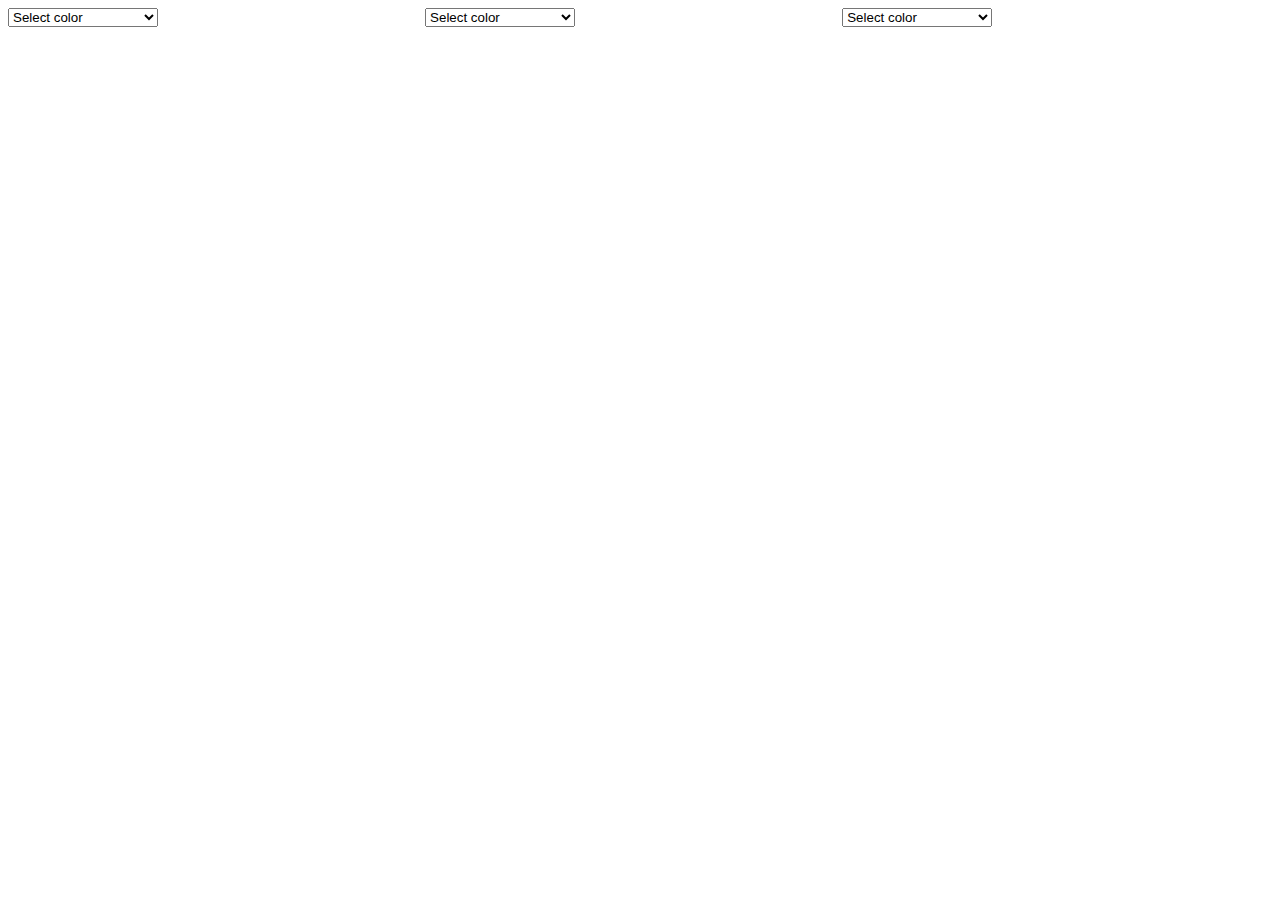
<file: index.html>
<html>
  <head>
    <meta charset=utf8>
    <link rel="stylesheet" type="text/css" href="colors.css">
    <script src="https://cdnjs.cloudflare.com/ajax/libs/jquery/3.1.1/jquery.slim.min.js"></script>
    <script src="colors.js"></script>
    <script src="load.js"></script>
  </head>
  <body>
    <div id="div1" class="color">
      <select id="select1"></select>
    </div>
    <div id="div2" class="color">
      <select id="select2"></select>
    </div>
    <div id="div3" class="color">
      <select id="select3"></select>
    </div>
  </body>
</html>
</file>
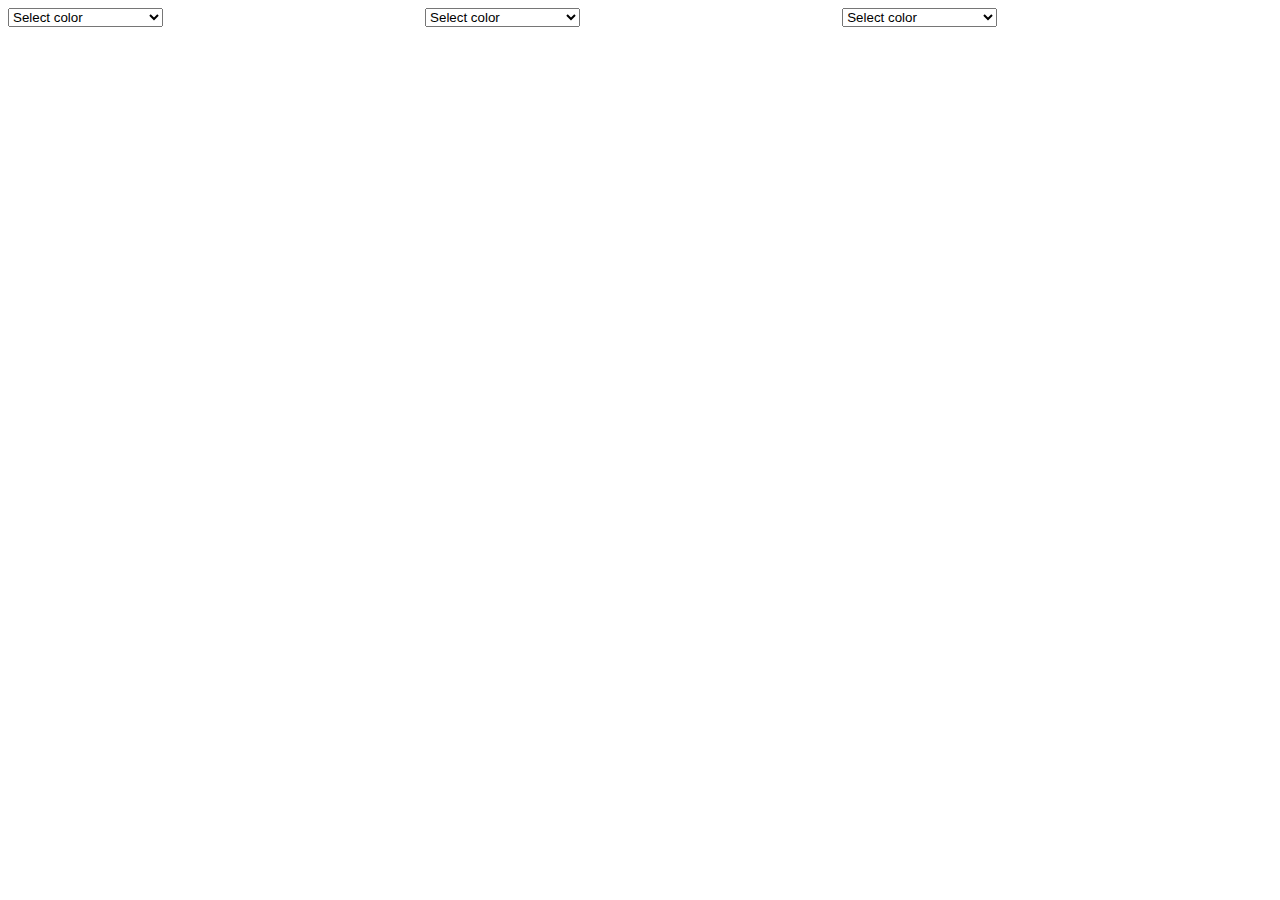
<file: index2.html>
<html>
  <head>
    <meta charset=utf8>
    <link rel="stylesheet" type="text/css" href="colors2.css">
    <script src="https://cdnjs.cloudflare.com/ajax/libs/jquery/3.1.1/jquery.slim.min.js"></script>
    <script src="colors2.js"></script>
    <script src="load.js"></script>
  </head>
  <body>
    <div id="div1" class="color">
      <select id="select1"></select>
    </div>
    <div id="div2" class="color">
      <select id="select2"></select>
    </div>
    <div id="div3" class="color">
      <select id="select3"></select>
    </div>
  </body>
</html>
</file>
<file: colors.css>
.c121-pearl { background-color: #d5d4cc; }
.c520-empire { background-color: #cacac7; }
.c556-fresh-concrete { background-color: #9b9790; }
.c562-monsoon-cloud { background-color: #6a7275; }
.c566-ivory-white { background-color: #f3e8d5; }
.c567-dazzle-light { background-color: #f1e9d5; }
.c576-cerulean { background-color: #5d8a85; }
.c587-dragon-red { background-color: #873e3c; }
.c1024-timeless { background-color: #dfdcd1; }
.c1029-coppertone { background-color: #d4ac8d; }
.c1032-iron-grey { background-color: #a9a69e; }
.c1033-old-ochre { background-color: #7c7368; }
.c1038-smooth-ivory { background-color: #e8d5b7; }
.c1046-desert-rose { background-color: #e5c09f; }
.c1075-najavo-white { background-color: #ece2c9; }
.c1105-soya-milk { background-color: #f0eee4; }
.c1108-lotus-root { background-color: #e3dcc9; }
.c1110-nura { background-color: #cba971; }
.c1111-sinai { background-color: #c59d5c; }
.c1114-byblos-bronze { background-color: #d0aa79; }
.c1122-beach-honey { background-color: #e7d4c2; }
.c1132-sahara-sand { background-color: #c4a789; }
.c1133-mito { background-color: #af8c6c; }
.c1138-beaver { background-color: #79695d; }
.c1150-sweet-nectar { background-color: #f7e4b0; }
.c1153-quick-sand { background-color: #b6884a; }
.c1154-old-cream { background-color: #f9e8c4; }
.c1155-buttery-cream { background-color: #f9e1af; }
.c1158-yellow-river { background-color: #d6a356; }
.c1159-haystack { background-color: #bc8549; }
.c1177-nobile { background-color: #e7bf98; }
.c1186-autumn-yellow { background-color: #d79d5b; }
.c1187-tribal { background-color: #d29146; }
.c1188-unicorn { background-color: #f9e2c3; }
.c1193-spray-tan { background-color: #d3864a; }
.c1197-miami-coral { background-color: #e39d6b; }
.c1198-sunpath { background-color: #d58b5a; }
.c1246-chateau { background-color: #d8b288; }
.c1250-hour-glass { background-color: #e9ddca; }
.c1251-bare-ground { background-color: #dfceb9; }
.c1260-seedy-pearl { background-color: #ead9c7; }
.c1268-silver-glass { background-color: #cfcec6; }
.c1284-fossil { background-color: #a99f90; }
.c1294-battleship { background-color: #b5b4ae; }
.c1391-bare { background-color: #d3d2c7; }
.c1420-tower-brown { background-color: #7d6958; }
.c1421-muesli { background-color: #8b7360; }
.c1432-rice-roll { background-color: #e5dfca; }
.c1453-vanilla { background-color: #efeee1; }
.c1462-evening-sky { background-color: #83807a; }
.c1564-evening-stone { background-color: #686159; }
.c1574-old-lace { background-color: #ece6d5; }
.c1819-shore { background-color: #ebe0c6; }
.c1938-tea-leaves { background-color: #baaa91; }
.c1966-teal-beige { background-color: #efd4ab; }
.c2011-antique-brass { background-color: #bb9582; }
.c2020-cocoa { background-color: #654840; }
.c2021-frosty-peach { background-color: #f8e1cc; }
.c2024-light-mocha { background-color: #bda694; }
.c2039-red-ocean { background-color: #9b5f59; }
.c2046-blush-pink { background-color: #e8bdb2; }
.c2059-brick-red { background-color: #a3534e; }
.c2061-pangolin { background-color: #8c5841; }
.c2087-roma { background-color: #b38268; }
.c2090-island-tan { background-color: #cdafa1; }
.c2092-power-puff { background-color: #b9897a; }
.c2097-burned-sugar { background-color: #7c5e5a; }
.c2120-tropical-burst { background-color: #c9764b; }
.c2128-peach-blush { background-color: #f1c4af; }
.c2131-fire-brick { background-color: #c7785d; }
.c2132-flax { background-color: #a95a44; }
.c2133-coco-berry { background-color: #d29588; }
.c2135-cocoa-seed { background-color: #a87168; }
.c2170-sinopia { background-color: #968782; }
.c2206-yellow-stone { background-color: #f5bd79; }
.c2225-tuscany { background-color: #d0a892; }
.c2364-oakwood { background-color: #947f72; }
.c2401-rouge { background-color: #9c5f55; }
.c2403-toffee { background-color: #a36750; }
.c2458-old-fresco { background-color: #b7918b; }
.c2459-plum-lips { background-color: #b1706a; }
.c2549-roast-coffee { background-color: #574840; }
.c2573-rosette-stone { background-color: #cac4bc; }
.c2595-heavy-cream { background-color: #d9c3b9; }
.c2630-brown-script { background-color: #8d6b66; }
.c2711-rich-kashmir { background-color: #6a605c; }
.c2770-deep-maroon { background-color: #734a43; }
.c2803-steady-brown { background-color: #7b453f; }
.c3003-flint { background-color: #d2cfcb; }
.c3009-knight { background-color: #bebbba; }
.c3047-shadow-purple { background-color: #93878e; }
.c3165-midnight { background-color: #615c5b; }
.c3230-brushed-granite { background-color: #a8a5a3; }
.c3309-deep-burgundy { background-color: #5e4a4b; }
.c4069-celestial { background-color: #9fabb5; }
.c4072-moon-reflection { background-color: #637988; }
.c4094-shallow-wave { background-color: #c3dae8; }
.c4095-ocean-view { background-color: #a6c5dc; }
.c4096-bayside-blue { background-color: #94b5c9; }
.c4098-sky-safari { background-color: #66889b; }
.c4155-swift { background-color: #a0b5c7; }
.c4224-royal-blue { background-color: #23517a; }
.c4226-thunder-hero { background-color: #394f6c; }
.c4241-alice-blue { background-color: #6a889f; }
.c4400-blue-marine { background-color: #384b5a; }
.c4457-mega-pipe { background-color: #a8afb3; }
.c4629-matt-silver { background-color: #81868a; }
.c4668-mistral-breeze { background-color: #ccced1; }
.c4670-plumage { background-color: #707f8c; }
.c4678-road-home { background-color: #bbbfc6; }
.c4681-star-violet { background-color: #8c8891; }
.c4684-ice-lilac { background-color: #a1a1ad; }
.c4687-thunder { background-color: #565e75; }
.c4691-blue-view { background-color: #929aae; }
.c5043-pale-teal { background-color: #87b2b0; }
.c5045-silver-clay { background-color: #aebfc3; }
.c5255-space-grey { background-color: #6b6f70; }
.c5272-white-clay { background-color: #8e9393; }
.c5276-near-dusk { background-color: #d3ddde; }
.c5310-river-bank { background-color: #758488; }
.c5365-paradise { background-color: #377a92; }
.c5366-tar { background-color: #46494a; }
.c6198-cobalt { background-color: #4f6b6a; }
.c6313-leaf-touch { background-color: #65746d; }
.c6317-alphine-snow { background-color: #e1e4e1; }
.c7037-sour-onion { background-color: #cfd8ca; }
.c7039-khaki { background-color: #b4b9a1; }
.c7040-cypress { background-color: #919c81; }
.c7044-morgan-tone { background-color: #a2a6a2; }
.c7052-green-smoke { background-color: #7b7e69; }
.c7249-adele { background-color: #595d5a; }
.c7312-library-seat { background-color: #446a4c; }
.c7379-washed-green { background-color: #9fac9d; }
.c7395-stylish-grey { background-color: #7e8280; }
.c7528-tree { background-color: #526a5c; }
.c7544-bay-leaf { background-color: #7a867a; }
.c8046-twig-brown { background-color: #766d5b; }
.c8050-grove { background-color: #84775b; }
.c8054-sunny-spot { background-color: #eeca6b; }
.c8063-lena { background-color: #b4a687; }
.c8064-rompin { background-color: #939246; }
.c8067-green-spring { background-color: #d1cb7a; }
.c8073-oolong { background-color: #ccb261; }
.c8079-nature-oasis { background-color: #91937c; }
.c8284-olive { background-color: #b7a77f; }
.c8304-thyme { background-color: #7c796e; }
.c8357-buried-treasure { background-color: #ccc1a5; }
.c8427-secret-garden { background-color: #aba681; }
.c9904-twilight { background-color: #e0e0dc; }
.c9910-suave { background-color: #727170; }
.c9911-platinum { background-color: #bcbcb8; }
.c9915-oxford-river { background-color: #d3d3ce; }
.c9920-carbon-black { background-color: #545351; }
.c10012-mars-dust { background-color: #a9795a; }
.c10031-ginkgo { background-color: #efd0ac; }
.c10051-claywood { background-color: #958673; }
.c10336-fudge { background-color: #6d5d50; }
.c10399-pegagus { background-color: #e6e0d4; }
.c10406-golden-lily { background-color: #f1be55; }
</file>
<file: colors2.css>
.c125-palm-leaf { background-color: #758068; }
.c254-dark-magnolia { background-color: #ebe4d1; }
.c274-cactus { background-color: #d6bf85; }
.c486-early-rain { background-color: #e9e6da; }
.c1001-egg-white { background-color: #eeece1; }
.c1016-antique-white { background-color: #ccc4b4; }
.c1017-peach { background-color: #eccca0; }
.c1024-timeless { background-color: #dfdcd1; }
.c1032-iron-grey { background-color: #a9a69e; }
.c1156-petals { background-color: #edc78b; }
.c1171-orchid { background-color: #e7dcc3; }
.c1304-romantic { background-color: #eee1c3; }
.c1334-pure-barley { background-color: #f4ebd5; }
.c1348-skank-yellow { background-color: #fea421; }
.c1356-cornsilk { background-color: #f3eed9; }
.c1361-cocoa-root { background-color: #a26f3e; }
.c1369-sun { background-color: #ead1a2; }
.c1391-bare { background-color: #d3d2c7; }
.c1392-antique-yellow { background-color: #d3b48a; }
.c1453-vanilla { background-color: #efeee1; }
.c1456-blonde-ambition { background-color: #feb903; }
.c1462-evening-sky { background-color: #83807a; }
.c1501-regal-yellow { background-color: #feb147; }
.c1622-edelweiss { background-color: #eae8e0; }
.c1624-skylight { background-color: #f1f0e7; }
.c1625-soul { background-color: #ebe7d6; }
.c1628-tangerine-blast { background-color: #e48040; }
.c1633-citronella { background-color: #fed897; }
.c1648-wiltshire-cream { background-color: #f8e3c6; }
.c1653-glolden-sunset { background-color: #f4af38; }
.c1779-sienna-orange { background-color: #fec35a; }
.c1876-wild-earl { background-color: #d3cab8; }
.c1877-pebblestone { background-color: #95928a; }
.c1929-nutmeg { background-color: #a09384; }
.c1938-tea-leaves { background-color: #baaa91; }
.c1987-oak-sand { background-color: #cc955b; }
.c2185-oriental-red { background-color: #c24644; }
.c2206-yellow-stone { background-color: #f5bd79; }
.c2228-vision { background-color: #efeae0; }
.c2374-bliss { background-color: #f7ded2; }
.c2396-tender-pink { background-color: #f3e7de; }
.c2454-pink-zen { background-color: #f2a49f; }
.c2456-maple-salmon { background-color: #dd7569; }
.c2495-burdan { background-color: #ea885c; }
.c2561-mountain-sunset { background-color: #e17744; }
.c2591-nude-spice { background-color: #f8d6ca; }
.c2602-butterfly { background-color: #f2a195; }
.c2604-coral-dune { background-color: #e16a5e; }
.c2612-pinkkins { background-color: #f7ccc3; }
.c2615-patisserie { background-color: #f6b8b2; }
.c2846-winery { background-color: #755352; }
.c3010-damask-rose { background-color: #db99a2; }
.c3113-robena { background-color: #be718a; }
.c3114-rose-leaf { background-color: #c18496; }
.c3115-magic-powder { background-color: #dbafba; }
.c3144-white-malva { background-color: #efebe5; }
.c3154-dream { background-color: #ebe9eb; }
.c3183-english-rose { background-color: #f1e0de; }
.c3185-elderberry-crush { background-color: #b25668; }
.c3203-tomato { background-color: #bc707b; }
.c3224-dreamy { background-color: #e0c9ce; }
.c3243-bermuda-pink { background-color: #eea9b2; }
.c3247-fiery-crush { background-color: #d67385; }
.c3302-little-princess { background-color: #ece0e3; }
.c3328-royale-berry { background-color: #895871; }
.c3331-ursula { background-color: #926d80; }
.c4108-eternal-blue { background-color: #a6d1e6; }
.c4148-ultra-violet { background-color: #879bc8; }
.c4149-callie-purple { background-color: #b7aec3; }
.c4150-lunar-plum { background-color: #9eb4df; }
.c4154-lavender-whip { background-color: #97a7c6; }
.c4164-blue-lagoon { background-color: #6ca3d4; }
.c4165-vintage-linen { background-color: #a5c3df; }
.c4178-gladiola { background-color: #becde0; }
.c4202-parrot-blue { background-color: #4586c2; }
.c4214-taaluk { background-color: #786086; }
.c4326-violet-peace { background-color: #cbd9ea; }
.c4392-violet { background-color: #947aa0; }
.c4399-blue-ash { background-color: #d7e7eb; }
.c4445-arctic-blue { background-color: #8ec7e7; }
.c4447-musk { background-color: #e7e4ea; }
.c4448-soft-lilac { background-color: #dbd4e5; }
.c4454-thousand-nights { background-color: #dee4e4; }
.c4488-violet-dreams { background-color: #c8b8d4; }
.c4492-cherry-swift { background-color: #eaeae9; }
.c4497-amethyne { background-color: #b3a1bf; }
.c4498-purple-candy { background-color: #9b8aa8; }
.c4508-inglot { background-color: #c3d3ea; }
.c4518-fresh-feel { background-color: #c4dbea; }
.c4520-paige { background-color: #e4e8e8; }
.c4521-midnight-floss { background-color: #aec1df; }
.c4525-violet-sea { background-color: #5a6d98; }
.c5001-snow-white { background-color: #e7edea; }
.c5039-pacific-dye { background-color: #8dbfc1; }
.c5136-ice-turquoise- { background-color: #b9e1e5; }
.c5168-mermaid-green { background-color: #d2e8e8; }
.c5206-atlantic-pool { background-color: #48bccf; }
.c5207-spa-care { background-color: #9dd8e1; }
.c5225-lake-view { background-color: #b9cece; }
.c5262-svalbard-sea { background-color: #cfdcdb; }
.c5277-urban-nile { background-color: #8fcbd5; }
.c5279-daze-bayou { background-color: #2ea3b7; }
.c5281-exude-honey { background-color: #4a95a6; }
.c5306-pirate { background-color: #8dbfc1; }
.c5362-fusion { background-color: #4d6b6e; }
.c5397-scooter { background-color: #618a8b; }
.c6032-imperial-jade { background-color: #75cbc3; }
.c6191-beryl-charm { background-color: #a4e2db; }
.c7001-hint-of-green { background-color: #e8ece6; }
.c7236-chi { background-color: #f2f3ed; }
.c7270-apple-frost { background-color: #e4ecd5; }
.c7408-lemon-zest { background-color: #d7e5c0; }
.c7418-mosley { background-color: #89b04b; }
.c7550-betel { background-color: #abbf5d; }
.c8004-orchid-green { background-color: #9b954c; }
.c8011-satin-beige { background-color: #f0eeda; }
.c8088-spring-foliage { background-color: #bdae7c; }
.c8159-spring-dew { background-color: #eceee4; }
.c8190-apple-white { background-color: #eff0de; }
.c8199-sugar-cane { background-color: #b8b36d; }
.c8200-winter-willow { background-color: #e1d8a4; }
.c8237-herbal-fusion { background-color: #e8ecbb; }
.c8239-fresh-day { background-color: #dde3a1; }
.c8242-metamorph { background-color: #b4b63d; }
.c8265-lime-peel { background-color: #c2c76d; }
.c8284-olive { background-color: #b7a77f; }
.c8306-golden-kiwi { background-color: #b29b59; }
.c8323-clover-lane { background-color: #cdd295; }
.c8325-wondergrass { background-color: #c2c76d; }
.c8331-alda { background-color: #9b9c60; }
.c8334-green-root { background-color: #838451; }
.c8352-patina-rust { background-color: #e9daa7; }
.c8362-ivy-dirt { background-color: #9a824b; }
.c9904-twilight { background-color: #e0e0dc; }
.c9918-morning-fog { background-color: #efeee8; }
.c10005-tangy { background-color: #f3a767; }
.c10038-yellow-shan { background-color: #eeba31; }
.c10245-ginseng { background-color: #dccdaf; }
.c10248-olive-garden { background-color: #948368; }
.c10336-fudge { background-color: #6d5d50; }
.c10342-sable-stone { background-color: #bab3a6; }
.c10429-discrete { background-color: #8b857e; }
</file>
